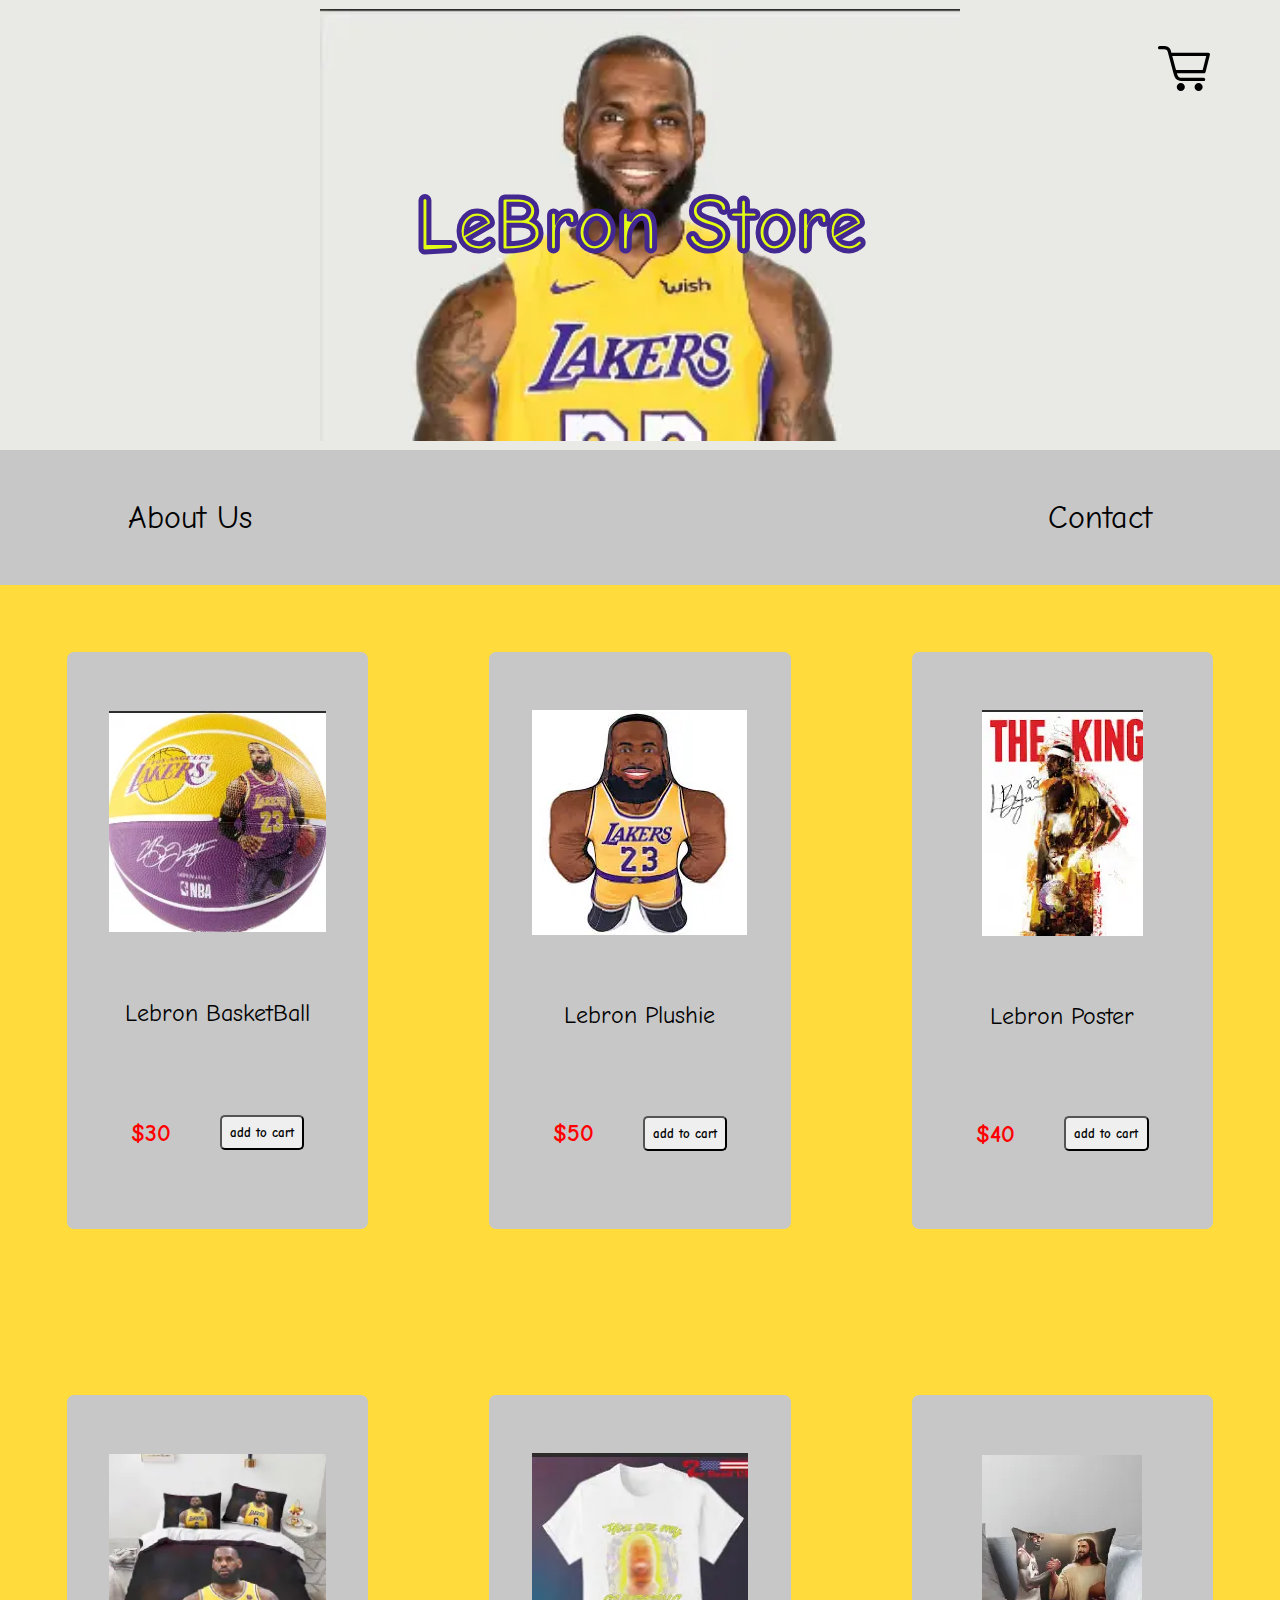
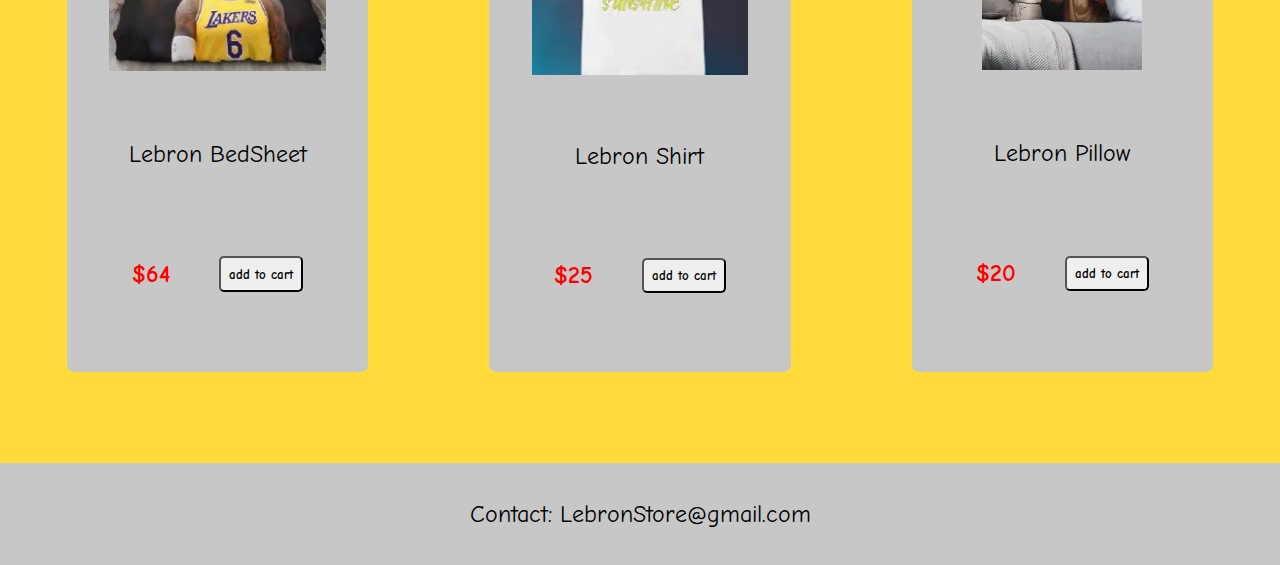
<file: index.html>
<!DOCTYPE html>
<html lang="en">

<head>
    <meta charset="UTF-8">
    <meta name="viewport" content="width=device-width, initial-scale=1.0">
    <link rel="stylesheet" href="style.css">
    <title>Document</title>
    <link rel="preconnect" href="https://fonts.googleapis.com">
    <link rel="preconnect" href="https://fonts.gstatic.com" crossorigin>
    <link
        href="https://fonts.googleapis.com/css2?family=Comic+Neue:ital,wght@0,300;0,400;0,700;1,300;1,400;1,700&family=Mountains+of+Christmas:wght@400;700&display=swap"
        rel="stylesheet">
    <script defer src="script.js"></script>
</head>

<body>
    <header>
        <button class = "cart-icon"><img src="img/shopping-cart-icon.svg" class="cart-img" alt="Shopping cart icon"></button>
        <h1>LeBron Store</h1>
    </header>
    <nav>
        <h2>About Us</h2>
        <h2>Contact</h2>
    </nav>
    <main>
        <!-- <article>
            <img src="img/LebronBall.png" alt="Picture of a ball with LeBron on it">
            <p>Lebron BasketBall</p>
            <p class="red">$30</p>
        </article>
        <article>
            <img src="img/LebronPillow.png" alt="Picture of a LeBron Pillow">
            <p>Lebron Pillow</p>
            <p class="red">$20</p>
        </article>
        <article>
            <img src="img/LebronPlushie.png" alt="Picture of a LeBron Plushie">
            <p>Lebron Plushie</p>
            <p class="red">$50</p>
        </article>
        <article>
            <img src="img/LebronPoster.png" alt="Picture of a LeBron Poster">
            <p>Lebron Poster</p>
            <p class="red">$40</p>
        </article>
        <article>
            <img src="img/LebronSheet.png" alt="Picture of a LeBron BedSheet">
            <p>Lebron BedSheet</p>
            <p class="red">$64</p>
        </article>
        <article>
            <img src="img/LebronShirt.png" alt="Picture of a LeBron Shirt">
            <p>Lebron Shirt</p>
            <p class="red">$25</p>
        </article> -->
    </main>
    <footer>
        <p>Contact: LebronStore@gmail.com</p>
    </footer>
</body>

</html>
</file>
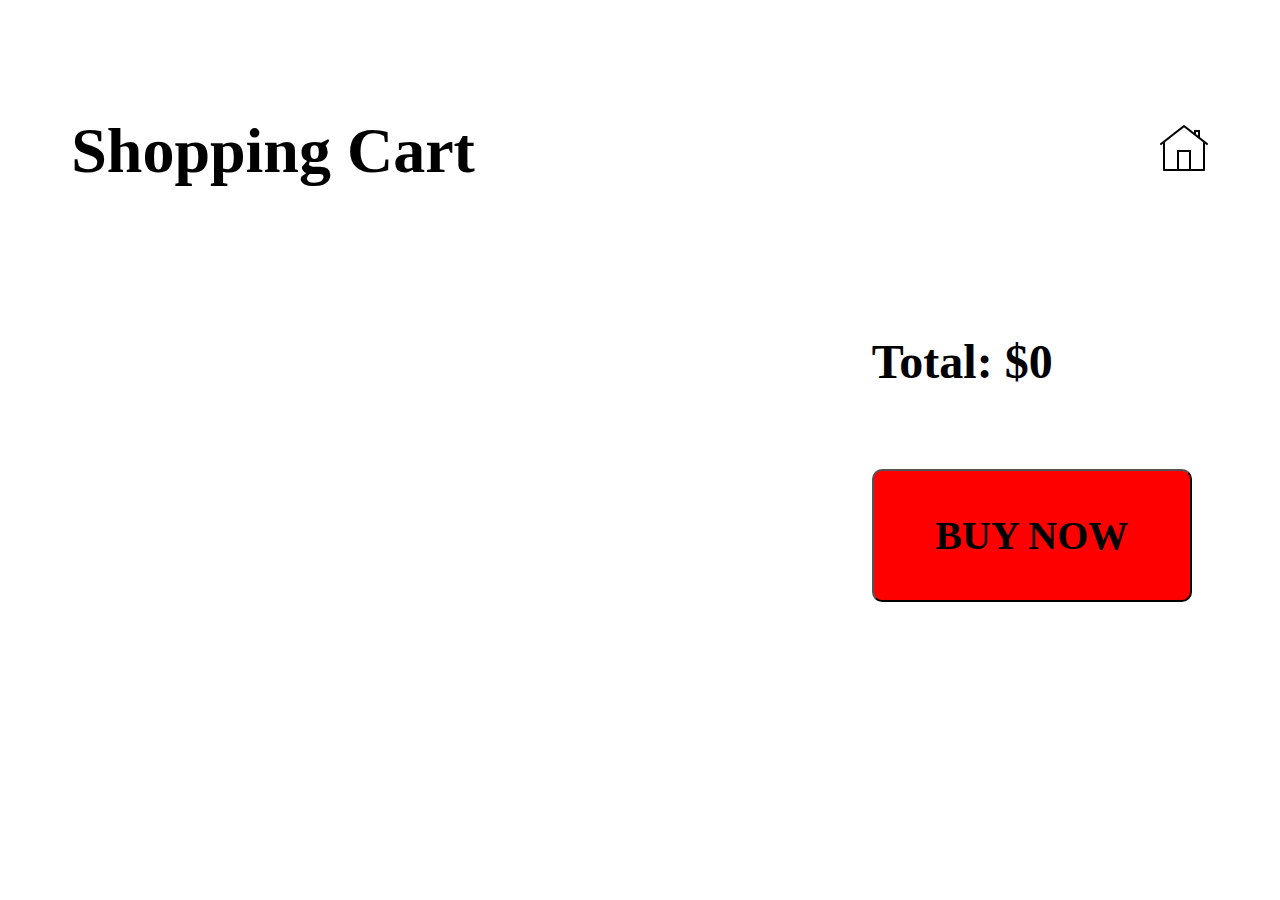
<file: shoppingcart.html>
<!DOCTYPE html>
<html lang="en">

<head>
    <meta charset="UTF-8">
    <meta name="viewport" content="width=device-width, initial-scale=1.0">
    <link rel="stylesheet" href="shopstyle.css">
    <title>Document</title>
    <script defer src="shopscript.js"></script>
</head>

<body>
    <header>
        <h1>Shopping Cart</h1>
        <a href="/index.html"><img src="img/icons8-home-50.webp" alt="home icon"></a>

    </header>
    <main>
        <div id = "itemslist">
        </div>
        <div>
            <h2 id = "price">Total: $90</h2>
            <button id = "buynow">
                <h2>BUY NOW</h2>
            </button>
        </div>
    </main>
</body>

</html>
</file>
<file: style.css>
*{
    font-family:"Comic Neue","Roboto","Montserrat";
    font-weight:550;
}
h2{
    font-size: 200%;
    font-weight: lighter;
}
p{
    font-size: 150%;
    font-weight: lighter;
}
body{
    background-color: white;
    margin: 0px;
}
header{
    background-image: url(img/Lebron.webp);
    background-repeat: no-repeat;
    background-position: 50%;
    background-size: 50%;
    background-color: #E9EAE5;
    height: 50vh;
    width: 100%;
    margin: 0px;
    display: flex;
    align-items: center;
    justify-content: center;
    position: relative;
}
header h1{
    color: #E2FD13;
    font-size: 500%;
    -webkit-text-stroke: 5px #442892;
    text-align: center;
}
main{
    height: fit-content;
    padding: 5%;
    display: grid;
    grid-template-columns: repeat(3,1fr);
    grid-template-rows: repeat(2,1fr);
    gap: 10%;
    background-color: #FFDC3B;
    height: 150vh;
}
nav{
    background-color: #C7C7C7;
    display: flex;
    flex-direction: row;
    justify-content: space-between;
    padding-left: 10%;
    padding-right: 10%;
    align-items: center;
    height: 15vh;
}
article{
    position: relative;
    box-sizing: border-box;
    background-color: #C7C7C7;
    margin: 1%;
    display: flex;
    flex-direction: column;
    justify-content: space-evenly;
    align-items: center;
    padding: 5%;
    max-height: 95%;
    border-radius: 7px;
}
article img{
    box-sizing: border-box;
    max-height: 60%;
    max-width: 80%;
    width: auto;
}
.red{
    color: red;
    font-weight: bold;
}
footer{
    padding: 1%;
    display: flex;
    justify-content: center;
    align-items: center;
    background-color: #C7C7C7 ;
    margin: 0px;
    padding: 1%
}
.cart-icon {
    position: absolute;
    top: 10%;
    right: 5%;
    width: 5%; /* Adjust as needed */
    height: auto;
    background-color: #E9EAE5;
    border-style: none;
    transition: all 0.2s ease-in-out;
}
.cart-icon:hover{
    transform: scale(1.1);
    cursor:pointer
}
.displayrow{
    display: flex;
    flex-direction: row;
    justify-content: space-evenly;
    align-items: center;
    width: 100%;
}
.cart-img{
    height: 100%;
    width: 100%;
}
.add-to-cart-button {
    height: fit-content;
    padding: 3%;
    border-radius: 5px;
    transition: all 0.2s ease-in-out;
}

.add-to-cart-button:hover {
    transform: scale(1.1);
}

.add-to-cart-button:active {
    transform: scale(0.95);
}
.nr-bought{
    position: absolute;
    top: -4%;
    right: -4%;
    background-color: red;
    border-radius: 50%;
    height: 10%;
    aspect-ratio: 1/1;
    display: flex;
    flex-direction: column;
    justify-content: center;
    align-items: center;
    
}

@media screen and (min-width: 641px) and (max-width: 1007px){
    header{
        height: 32vh;
        background-size: 110% auto;
    }
    nav{
        height: 10vh;
    }
    .cart-icon{
        width: 10%;
    }
    main{
        grid-template-columns: repeat(2,1fr);
        grid-template-rows: repeat(3,1fr);
        height: 120vh;
        gap: 3%;
    }
}
@media screen and (max-width:640px) {
    header{
        height: 30vh;
        background-size: 110% auto;
    }
    .cart-icon{
        width: 10%;
    }
    main{
        grid-template-columns: 1fr;
        grid-template-rows: repeat(6,1fr);
        height: 400vh;
        gap: 2%
    }
}
</file>
<file: shopstyle.css>
*{
    font-family:"Roboto", "Montserat","Calibre";
    font-weight:550;
}
header{
    display: flex;
    flex-direction: row;
    justify-content: space-between;
    align-items: center;
    padding: 5%;
    size: 20vh;
}
body{
    background-color: white;
}
main{
    display: grid;
    grid-template-columns: 2fr 1fr;
    gap: 5%;
    width: 100%;
}
h1{

}
p{
    font-size: larger;
}
.item{
    display: flex;
    flex-direction: row;
    justify-content: space-around;
    background-color:   lightgrey;
    padding: 2%;
    border-radius: 20px;
}
.item img{
    height: 20vh;
}
#itemslist div{
    margin-bottom: 2%;
}
#buynow{
    background-color: red;
    border-radius: 10px;
    width: 80%;
    height: 20%;
    margin-top: 20%;
    padding: 2%;
    height: fit-content;
    display: flex;
    flex-direction: column;
    align-items: center;
    justify-content: center;
    transition: all 0.2s ease-in-out;
}
#buynow:hover{
    cursor:pointer;
    transform: scale(1.1);
}
#buynow:active{
    transform: scale(0.9);
}
h1{
    font-size: 400%;
}
h2{
    font-size: 300%;
}
@media screen and (max-width:640px) {
    main{
        grid-template-columns: 1fr;
    }
    .item img{
        display: none;
    }
    p{
        font-size: larger;
    }
}
</file>
